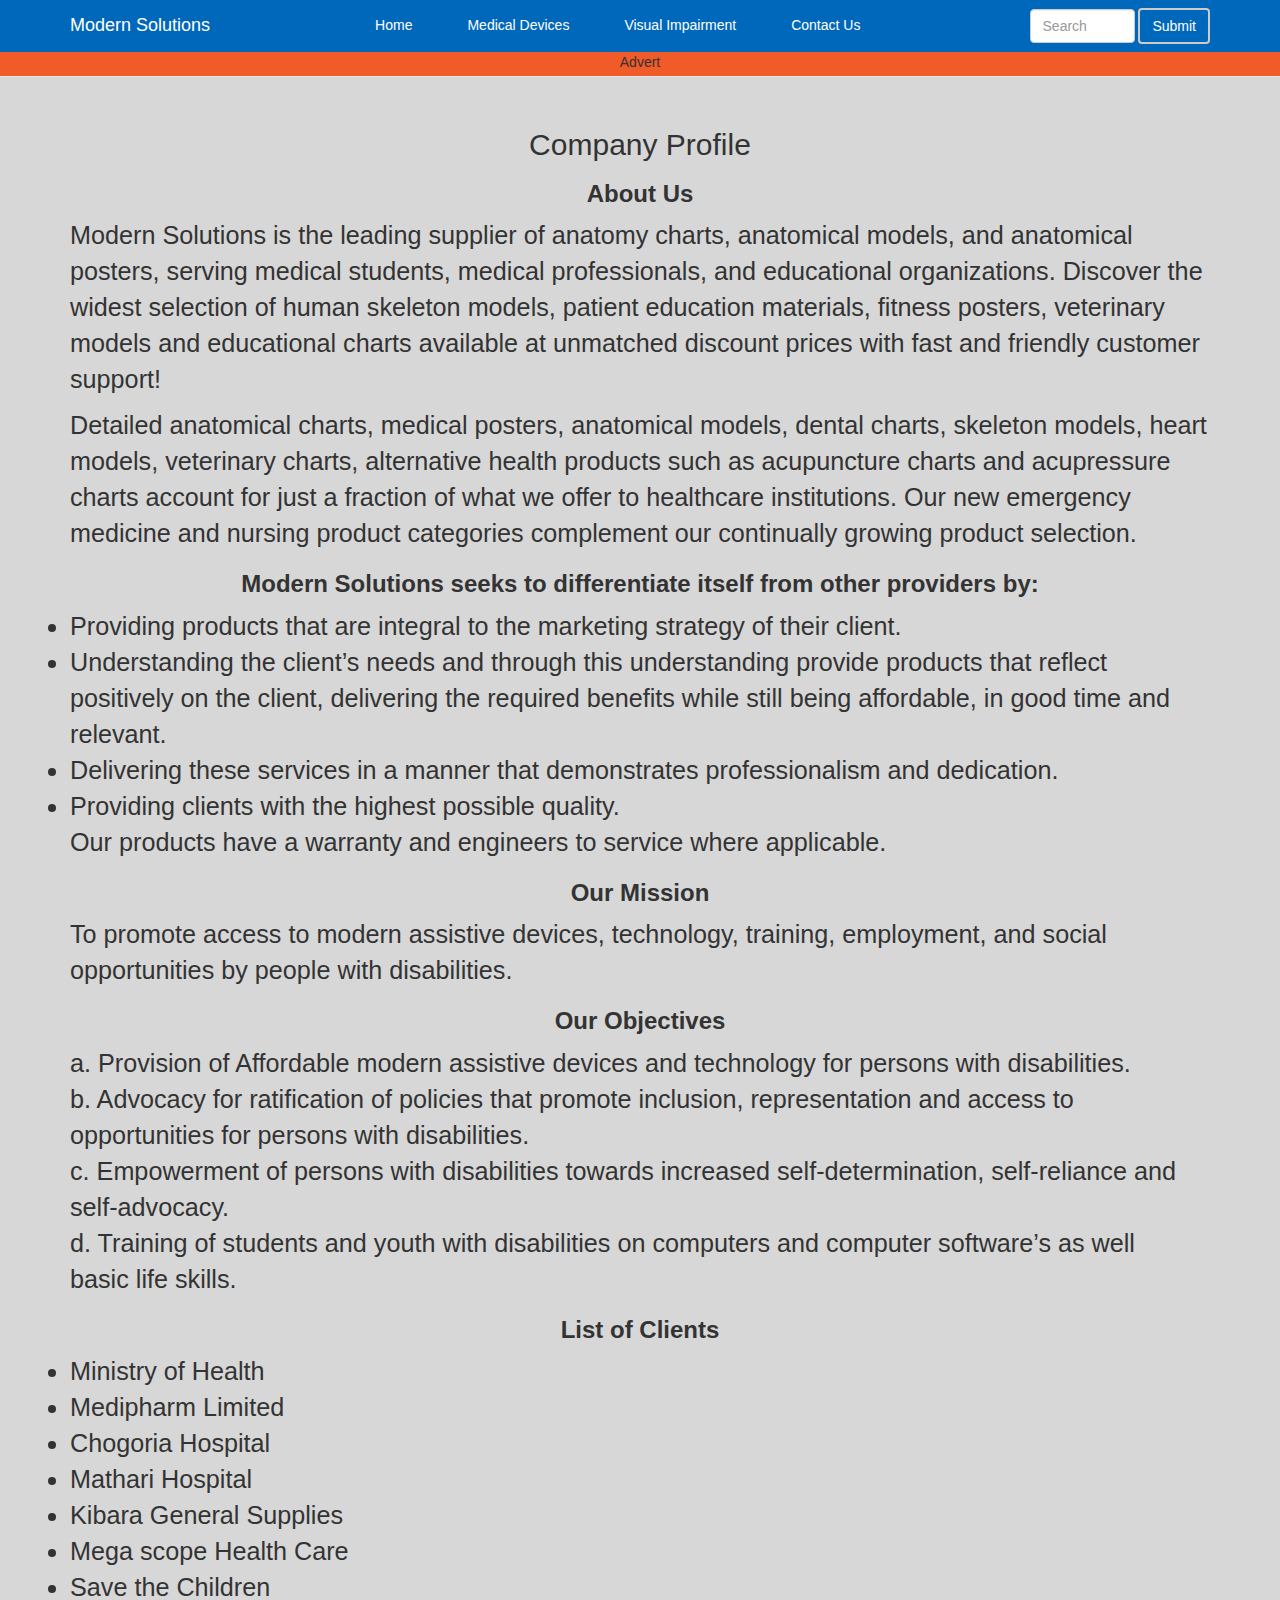
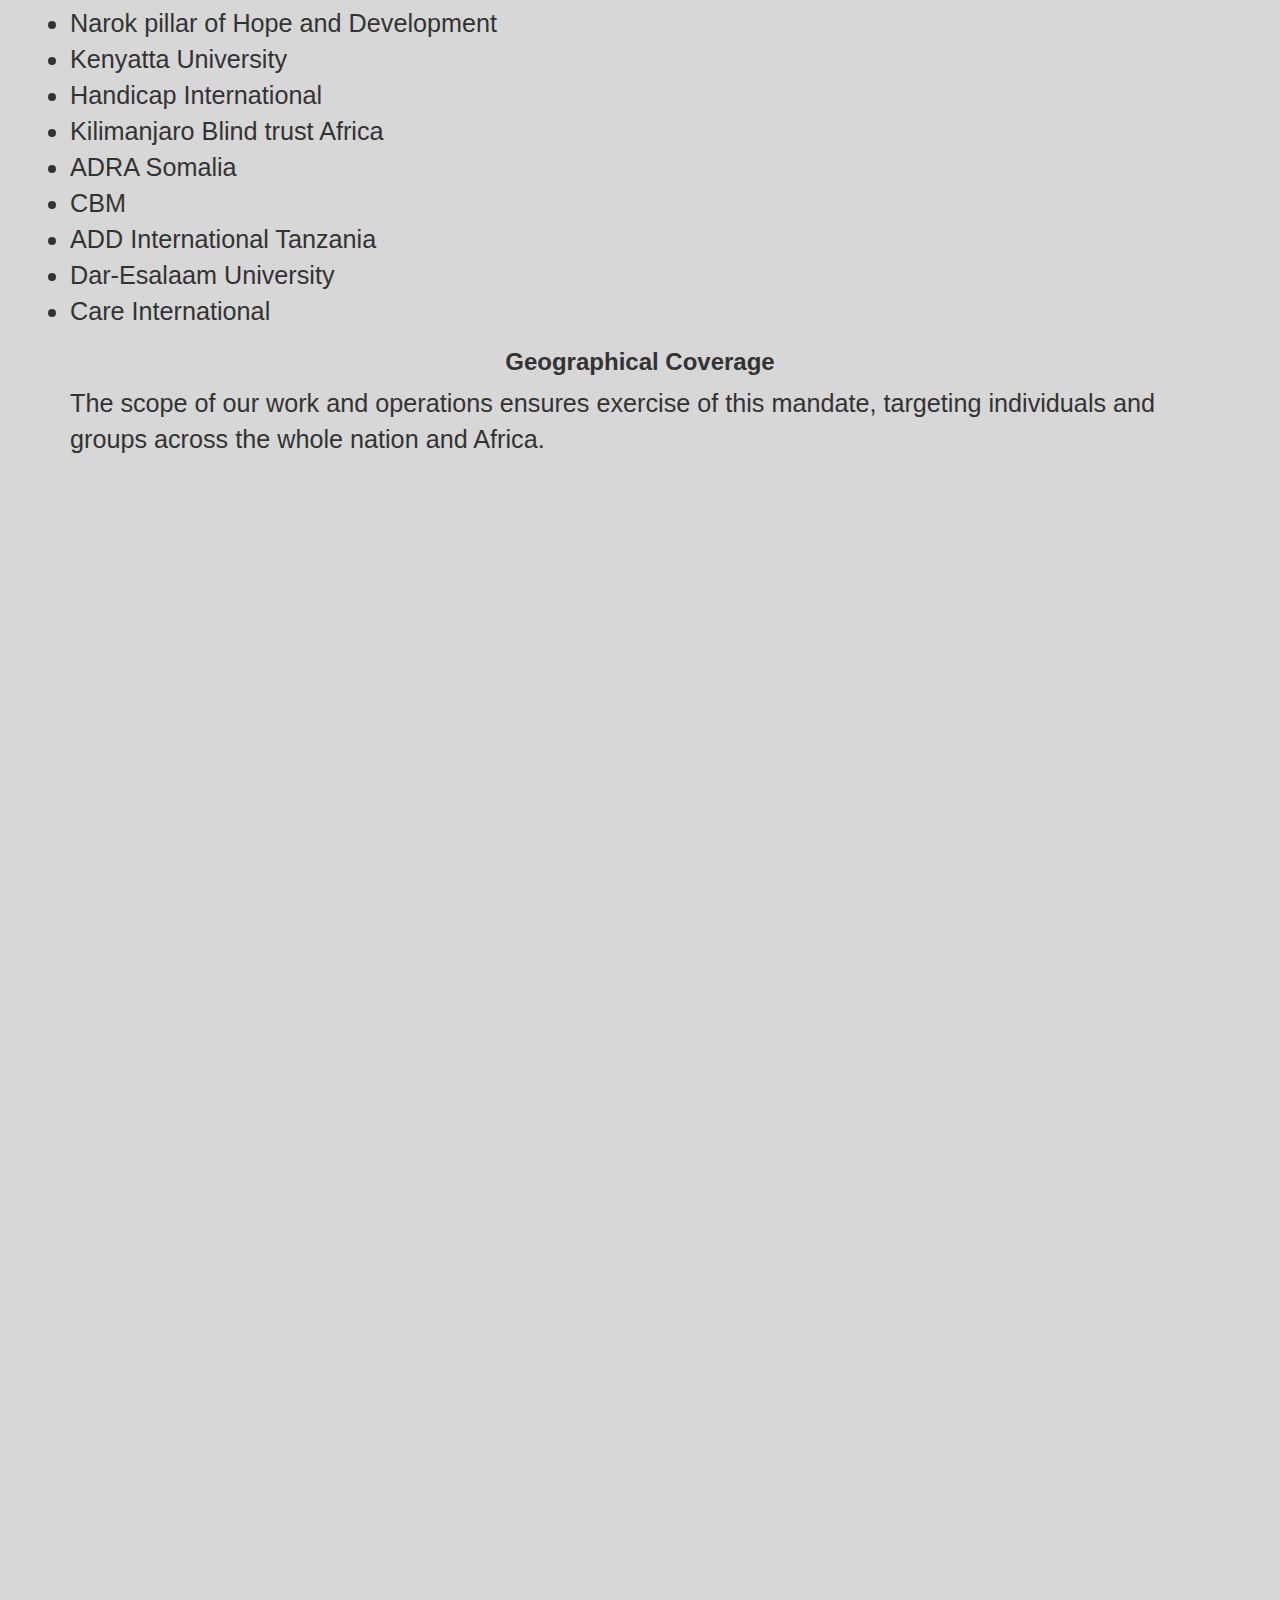
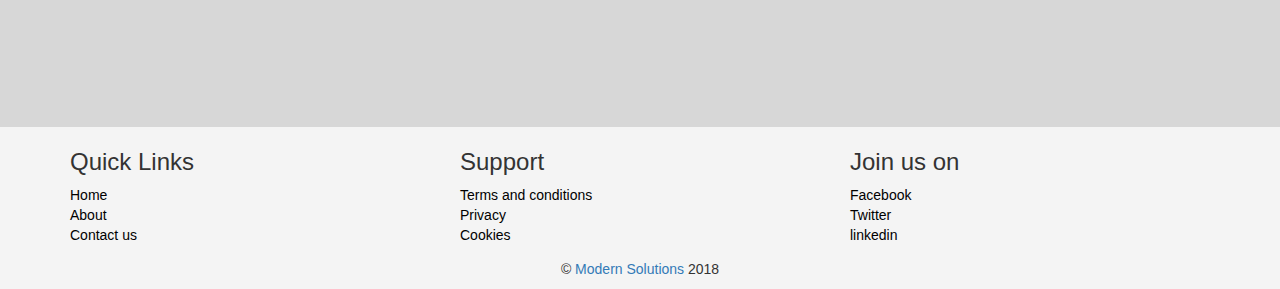
<file: companyProfile.html>
<!DOCTYPE html>
<html>
<head>
    <meta charset="UTF-8">
    <meta name="viewport" content="width=device-width, initial-scale=1.0">
    <meta http-equiv="X-UA-Compatible" content="ie=edge">

	<link rel="apple-touch-icon" sizes="57x57" href="img/icon/apple-icon-57x57.png">
	<link rel="apple-touch-icon" sizes="60x60" href="img/icon/apple-icon-60x60.png">
	<link rel="apple-touch-icon" sizes="72x72" href="img/icon/apple-icon-72x72.png">
	<link rel="apple-touch-icon" sizes="76x76" href="img/icon/apple-icon-76x76.png">
	<link rel="apple-touch-icon" sizes="114x114" href="img/icon/apple-icon-114x114.png">
	<link rel="apple-touch-icon" sizes="120x120" href="img/icon/apple-icon-120x120.png">
	<link rel="apple-touch-icon" sizes="144x144" href="img/icon/apple-icon-144x144.png">
	<link rel="apple-touch-icon" sizes="152x152" href="img/icon/apple-icon-152x152.png">
	<link rel="apple-touch-icon" sizes="180x180" href="img/icon/apple-icon-180x180.png">
	<link rel="icon" type="image/png" sizes="192x192"  href="/android-icon-192x192.png">
	<link rel="icon" type="image/png" sizes="32x32" href="img/icon/favicon-32x32.png">
	<link rel="icon" type="image/png" sizes="96x96" href="img/icon/favicon-96x96.png">
	<link rel="icon" type="image/png" sizes="16x16" href="img/icon/favicon-16x16.png">
	<link rel="manifest" href="/manifest.json">
	<meta name="msapplication-TileColor" content="#ffffff">
	<meta name="msapplication-TileImage" content="img/icon/ms-icon-144x144.png">
	<meta name="theme-color" content="#ffffff">

    <title>Modern Solutions - Company Profile</title>

    <!-- css files -->
    <link rel="stylesheet" href="assets/css/bootstrap.min.css"> 

    <!-- custom css -->
    <link rel="stylesheet" href="assets/css/main.css">
</head>
<body>
	

  <!-- Navigation Bar -->
   
   <nav class="navbar navbar-default navbar-fixed-top" role="navigation" style="background-color:#0068ba; margin-bottom: 0px; padding-bottom: 0;" >
    <div class="container">
     <!-- Brand and toggle get grouped for better mobile display -->
     <div class="navbar-header">
       <button type="button" class="navbar-toggle" data-toggle="collapse" data-target=".navbar-ex1-collapse">
         <span class="sr-only">Toggle navigation</span>
         <span class="icon-bar"></span>
         <span class="icon-bar"></span>
         <span class="icon-bar"></span>
       </button>
       <a class="navbar-brand" id="nav" href="index.html" style="color:#ffffff;">Modern Solutions
       </a>
     </div>
   
     <!-- Collect the nav links, forms, and other content for toggling -->
     <div class="collapse navbar-collapse navbar-ex1-collapse">
       <ul class="nav navbar-nav" id="bar">
         <li><a href="index.html" id="b">Home</a></li>
         <li><a href="javascript:" id="nav">Medical Devices</a></li>
         <li><a href="javascript:" id="nav">Visual Impairment</a></li>
         <li><a href="contact.html" id="nav">Contact Us</a></li>
       </ul>
       <ul class="nav navbar-nav navbar-right" id="right">

       <form class="navbar-form navbar-left" role="search">
         <div class="form-group">
           <input type="text" class="form-control" placeholder="Search" style="width: 105px;">
         </div>
         <button type="submit" class="btn btn-default" style="background-color:#0068ba; color: #fff; border-width: 2px;">Submit</button>
       </form>
         <!-- <li><a href="#"><span class="glyphicon glyphicon-shopping-cart"></span></a></li> -->
       </ul>
     </div><!-- /.navbar-collapse -->
    </div>
    <div id="advert" class="text-center" style="margin-bottom: 0px; padding-bottom: 0;">
        <p>Advert</p>
    </div>
   </nav>

<!-- Main Section -->
<div class="container" top="50px" id="company-Details">
		<h2 class="text-center">Company Profile</h2>
		<div class="container-fliud">

		  <h3 class="text-center">About Us</h3>
        <p>Modern Solutions is the leading supplier of anatomy charts, anatomical models, and anatomical posters, serving medical students, medical professionals, and educational organizations. Discover the widest selection of human skeleton models, patient education materials, fitness posters, veterinary models and educational charts available at unmatched discount prices with fast and friendly customer support!</p>

        <p>Detailed anatomical charts, medical posters, anatomical models, dental charts, skeleton models, heart models, veterinary charts, alternative health products such as acupuncture charts and acupressure charts account for just a fraction of what we offer to healthcare institutions. Our new emergency medicine and nursing product categories complement our continually growing product selection.</p>

        <h3 class="text-center">Modern Solutions seeks to differentiate itself from other providers by:</h3>

        <li>Providing products that are integral to the marketing strategy of their client.</li>

        <li>Understanding the client’s needs and through this understanding provide products that reflect positively on the client, delivering the required benefits while still being affordable, in good time and relevant.</li>

        <li>Delivering these services in a manner that demonstrates professionalism and dedication.</li>

        <li>Providing clients with the highest possible quality. <br>Our products have a warranty and engineers to service where applicable.</li>


        <h3 class="text-center">Our Mission</h3>

        <p>To promote access to modern assistive devices, technology, training, employment, and social opportunities by people with disabilities.</p>

        <h3 class="text-center">Our Objectives</h3>

        <ul>
          <li>a. Provision of Affordable modern assistive devices and technology for persons with disabilities.</li>

          <li>b. Advocacy for ratification of policies that promote inclusion, representation and access to opportunities for persons with disabilities.</li>

          <li>c. Empowerment of persons with disabilities towards increased self-determination, self-reliance and self-advocacy.</li>

          <li>d. Training of students and youth with disabilities on computers and computer software’s as well basic life skills.</li>
        </ul>

        <h3 class="text-center">List of Clients</h3>

        <li>Ministry of Health</li>
        <li>Medipharm Limited</li>
        <li>Chogoria Hospital</li>
        <li>Mathari Hospital</li>
        <li>Kibara General Supplies</li>
        <li>Mega scope Health Care</li>
        <li>Save the Children</li>
        <li>Narok pillar of Hope and Development</li>
        <li>Kenyatta University</li>
        <li>Handicap International</li> 
        <li>Kilimanjaro Blind trust Africa</li>
        <li>ADRA Somalia</li>
        <li>CBM</li>
        <li>ADD International Tanzania</li>
        <li>Dar-Esalaam University</li>
        <li>Care International</li>

        <h3 class="text-center">Geographical Coverage</h3>
        <p>The scope of our work and operations ensures exercise of this mandate, targeting individuals and groups across the whole nation and Africa.</p>
      
	</div>
</div>



<!-- Footer -->
<style>
body{
	background-color: #d7d7d7;
}
ul{
  list-style: none;
}
  .preview img{
  	height: auto;
  	width: 100%;
  }
  #company-Details{
  	padding-top: 4.29em !important;
  	height: auto;
  	margin-bottom: 50em;
    font-size: 180%;
  }
  #company-Details h3{
    font-weight: bolder;
  }
  .col-Footer li{
    list-style: none !important;
    text-align: left;
  }
  .col-Footer h3{
    text-align: left;
  }
  .footer{
    margin-top: 30em;
  }
</style>
<!-- Footer -->
<style>
  .col-Footer li{
    list-style: none !important;
    text-align: left;
  }
  .col-Footer h3{
    text-align: left;
  }
</style>
<footer class="footer" id="id-footer">
  <div class="container footer-div">
    <div class="row footer-row">
      <div class="col-md-4 col-Footer">  
        <h3>Quick Links</h3>
        <li><a href="index.html">Home</a></li>
        <li><a href="companyProfile.html">About</a></li>
        <li><a href="contact.html">Contact us</a></li>
      </div>
      <div class="col-md-4 col-Footer">
        <h3>Support</h3>
        <li><a href="javascript:">Terms and conditions</a></li>
        <li><a href="javascript:">Privacy</a></li>
        <li><a href="javascript:">Cookies</a></li>
      </div>
      <div class="col-md-4 col-Footer">
        <h3>Join us on</h3>

          <li><a target="_blank" href="http://facebook.com">Facebook</a></li>
          <li><a  target="_blank" href="http://twitter.com">Twitter</a></li>
          <li><a target="_blank" href="http://linkedin.com">linkedin</a></li>
    </div>
  </div>
    <div class="footer-paragraph">
      <p class="text-center">&copy; <a href="https://modernsolutions.cyberaskari.co.ke">Modern Solutions</a> 2018</p>
    </div>
</footer>


    <!-- js scripts -->
    <script src="assets/js/jquery.min.js"></script>
    <script src="assets/js/bootstrap.min.js"></script>
</body>
</html>
</file>
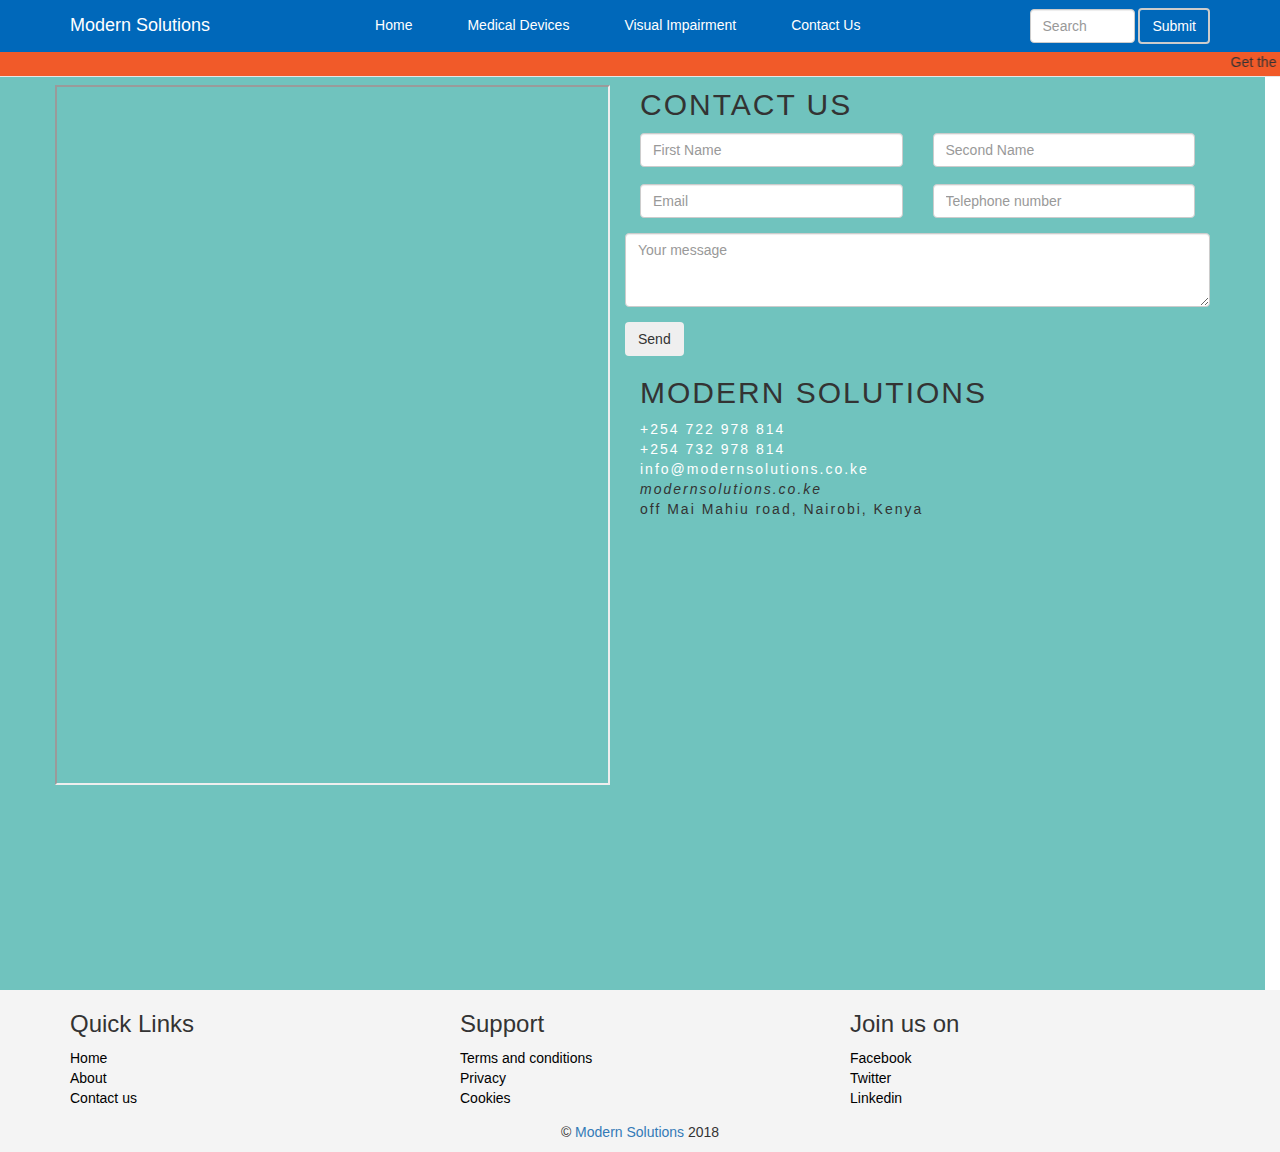
<file: contact.html>
<!Doctype html>
<html>
<head>
  <title>Contact Us</title>
  <script src="//maxcdn.bootstrapcdn.com/bootstrap/4.1.1/js/bootstrap.min.js"></script>
  <script src="//cdnjs.cloudflare.com/ajax/libs/jquery/3.2.1/jquery.min.js"></script>
  <!------ Include the above in your HEAD tag ---------->

  <link rel="stylesheet" href="https://use.fontawesome.com/releases/v5.0.10/css/all.css" integrity="sha384-+d0P83n9kaQMCwj8F4RJB66tzIwOKmrdb46+porD/OvrJ+37WqIM7UoBtwHO6Nlg" crossorigin="anonymous">
  <link rel="stylesheet" href="assets/css/bootstrap.min.css"> 
  
  <!-- custom css -->
  <link rel="stylesheet" href="assets/css/main.css">

  <style type="text/css">
  #contatti{
    background-color: #70c3be;
    letter-spacing: 2px;
    width: 100%;
    }
  #contatti a{
    color: #fff;
    text-decoration: none;
  }
  .mt-5{
    margin-top: 5px;
  }   
  .mt-2{
    margin-top: 2px;
  }
  .mt-3{
    margin-top: 3px;
  }

  @media (max-width: 575.98px) {

    #contatti{padding-bottom: 800px;}
    #contatti .maps iframe{
      width: 100%;
      height: 450px;
    }
   }


  @media (min-width: 576px) {

     #contatti{padding-bottom: 800px;}

     #contatti .maps iframe{
       width: 100%;
       height: 450px;
     }
   }

  @media (min-width: 768px) {

    #contatti{padding-bottom: 350px;}

    #contatti .maps iframe{
      width: 100%;
      height: 850px;
    }
  }

  @media (min-width: 992px) {
    #contatti{padding-bottom: 200px;}

     #contatti .maps iframe{
       width: 100%;
       height: 700px;
     }
  }
  </style>
</head>
<body>
  <!-- Navigation Bar -->
   
   <nav class="navbar navbar-default navbar-fixed-top" role="navigation" style="background-color:#0068ba; margin-bottom: 0px; padding-bottom: 0;" >
    <div class="container">
     <!-- Brand and toggle get grouped for better mobile display -->
     <div class="navbar-header">
       <button type="button" class="navbar-toggle" data-toggle="collapse" data-target=".navbar-ex1-collapse">
         <span class="sr-only">Toggle navigation</span>
         <span class="icon-bar"></span>
         <span class="icon-bar"></span>
         <span class="icon-bar"></span>
       </button>
       <a class="navbar-brand" id="nav" href="index.html" style="color:#ffffff;">Modern Solutions
       </a>
     </div>
   
     <!-- Collect the nav links, forms, and other content for toggling -->
     <div class="collapse navbar-collapse navbar-ex1-collapse">
       <ul class="nav navbar-nav" id="bar">
         <li><a href="index.html" id="b">Home</a></li>
         <li><a href="javascript:" id="nav">Medical Devices</a></li>
         <li><a href="javascript:" id="nav">Visual Impairment</a></li>
         <li><a href="contact.html" id="nav">Contact Us</a></li>
       </ul>
       <ul class="nav navbar-nav navbar-right" id="right">

       <form class="navbar-form navbar-left" role="search">
         <div class="form-group">
           <input type="text" class="form-control" placeholder="Search" style="width: 105px;">
         </div>
         <button type="submit" class="btn btn-default" style="background-color:#0068ba; color: #fff; border-width: 2px;">Submit</button>
       </form>
         <!-- <li><a href="#"><span class="glyphicon glyphicon-shopping-cart"></span></a></li> -->
       </ul>
     </div><!-- /.navbar-collapse -->
    </div>
    <div id="advert" class="text-center" style="margin-bottom: 0px; padding-bottom: 0;">
        <marquee>Get the next generation brailler at a reduced price</marquee>
    </div>
   </nav>
<div class="row" id="contatti" style="margin-top: 70px; padding-top: 0px;">
<div class="container mt-5" style="padding-top: 10px;" >

    <div class="row" style="height:550px;">
      <div class="col-md-6 maps" >
        <iframe src="https://www.google.com/maps/d/embed?mid=1AhIpPi2G5LGffW57o0yO8z165xem9HoT" width="640" height="480"></iframe>
         <!-- <iframe src="https://www.google.com/maps/embed?pb=!1m14!1m8!1m3!1d11880.492291371422!2d12.4922309!3d41.8902102!3m2!1i1024!2i768!4f13.1!3m3!1m2!1s0x0%3A0x28f1c82e908503c4!2sColosseo!5e0!3m2!1sit!2sit!4v1524815927977" frameborder="0" style="border:0" allowfullscreen></iframe> -->
      </div>
      <div class="col-md-6">
        <h2 class="text-uppercase mt-3 font-weight-bold text-white">CONTACT US</h2>
        <form action="">
          <div class="row">
            <div class="col-lg-6">
              <div class="form-group">
                <input type="text" class="form-control mt-2" placeholder="First Name" required>
              </div>
            </div>
            <div class="col-lg-6">
              <div class="form-group">
                <input type="text" class="form-control mt-2" placeholder="Second Name" required>
              </div>
            </div>
            <div class="col-lg-6">
              <div class="form-group">
                <input type="email" class="form-control mt-2" placeholder="Email" required>
              </div>
            </div>
            <div class="col-lg-6">
              <div class="form-group">
                <input type="phone" class="form-control mt-2" placeholder="Telephone number" required>
              </div>
            </div>
            <div class="col-12">
              <div class="form-group">
                <textarea class="form-control" id="exampleFormControlTextarea1" placeholder="Your message" rows="3" required></textarea>
              </div>
            </div>
            <div class="col-12">
            <div class="form-group">
            <!--   <div class="form-check">
                <input class="form-check-input" type="checkbox" value="" id="invalidCheck2" required>
                <label class="form-check-label" for="invalidCheck2">
                  Accept terms and conditions
                </label>
              </div> -->
            </div>
            </div>
            <div class="col-12">
              <button class="btn btn-light" type="submit">Send</button>
            </div>
          </div>
        </form>
        <div class="text-white">
        <h2 class="text-uppercase mt-4 font-weight-bold">Modern Solutions</h2>

        <i class="fas fa-phone mt-3"></i> <a href="tel:+">+254 722 978 814</a><br>
        <i class="fas fa-phone mt-3"></i> <a href="tel:+">+254 732 978 814</a><br>
        <i class="fa fa-envelope mt-3"></i> <a href="">info@modernsolutions.co.ke</a><br>
        <i class="fas fa-globe mt-3">modernsolutions.co.ke</i><br>
        <i class="fas fa-map-marker mt-3"></i>off Mai Mahiu road, Nairobi, Kenya<br>
        <div class="my-4">
        <a target="_blank" href="http://facebook.com"><i class="fab fa-facebook fa-3x pr-4"></i></a>
        <a target="_blank" href="http://linkedin.com"><i class="fab fa-linkedin fa-3x"></i></a>
        </div>
        </div>
      </div>

    </div>
</div>
</div>
<!-- Footer -->
<style>
  .col-Footer li{
    list-style: none !important;
    text-align: left;
  }
  .col-Footer h3{
    text-align: left;
  }
</style>
<footer class="footer" id="id-footer">
  <div class="container footer-div">
    <div class="row footer-row">
      <div class="col-md-4 col-Footer">  
        <h3>Quick Links</h3>
        <li><a href="index.html">Home</a></li>
        <li><a href="companyProfile.html">About</a></li>
        <li><a href="contact.html">Contact us</a></li>
      </div>
      <div class="col-md-4 col-Footer">
        <h3>Support</h3>
        <li><a href="javascript:">Terms and conditions</a></li>
        <li><a href="javascript:">Privacy</a></li>
        <li><a href="javascript:">Cookies</a></li>
      </div>
      <div class="col-md-4 col-Footer">
        <h3>Join us on</h3>

          <li><a target="_blank" href="http://facebook.com">Facebook</a></li>
          <li><a  target="_blank" href="http://twitter.com">Twitter</a></li>
          <li><a target="_blank" href="http://linkedin.com">Linkedin</a></li>
    </div>
  </div>
    <div class="footer-paragraph">
      <p class="text-center">&copy; <a href="https://modernsolutions.cyberaskari.co.ke">Modern Solutions</a> 2018</p>
    </div>
</footer>

</body>
</html>
</file>
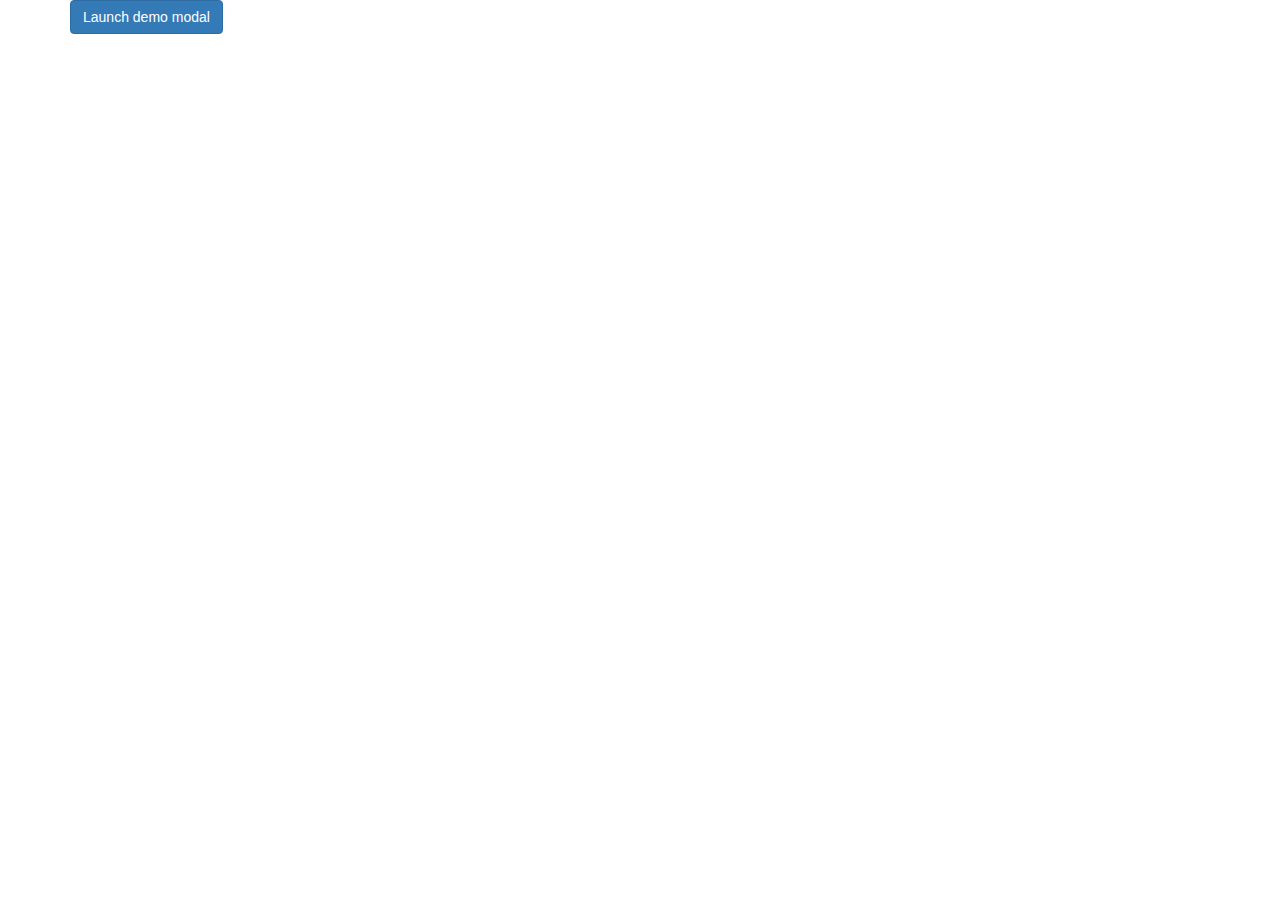
<file: shopping-modal.html>
<!DOCTYPE html>
<html>
<head>
  <meta charset="utf-8">
  <meta http-equiv="X-UA-Compatible" content="IE=edge">
  <title></title>
  <link rel="stylesheet" href="">
</head>
<body class="container">
  <link rel="stylesheet" href="assets/css/bootstrap.min.css">
<script src="assets/js/jquery.min.js"></script>
<script src="assets/js/bootstrap.min.js"></script>
<!-- Button trigger modal -->
<button type="button" class="btn btn-primary" data-toggle="modal" data-target="#exampleModal">
  Launch demo modal
</button>

<!-- Modal -->
<div class="modal fade" id="exampleModal" tabindex="-1" role="dialog" aria-labelledby="exampleModalLabel" aria-hidden="true">
  <div class="modal-dialog" role="document">
    <div class="modal-content">
      <div class="modal-header">
        <h5 class="modal-title" id="exampleModalLabel">Modal title</h5>
        <button type="button" class="close" data-dismiss="modal" aria-label="Close">
          <span aria-hidden="true">&times;</span>
        </button>
      </div>
      <div class="modal-body">
        ...
      </div>
      <div class="modal-footer">
        <button type="button" class="btn btn-secondary" data-dismiss="modal">Close</button>
        <button type="button" class="btn btn-primary">Save changes</button>
      </div>
    </div>
  </div>
</div>
</body>
</html>
</file>
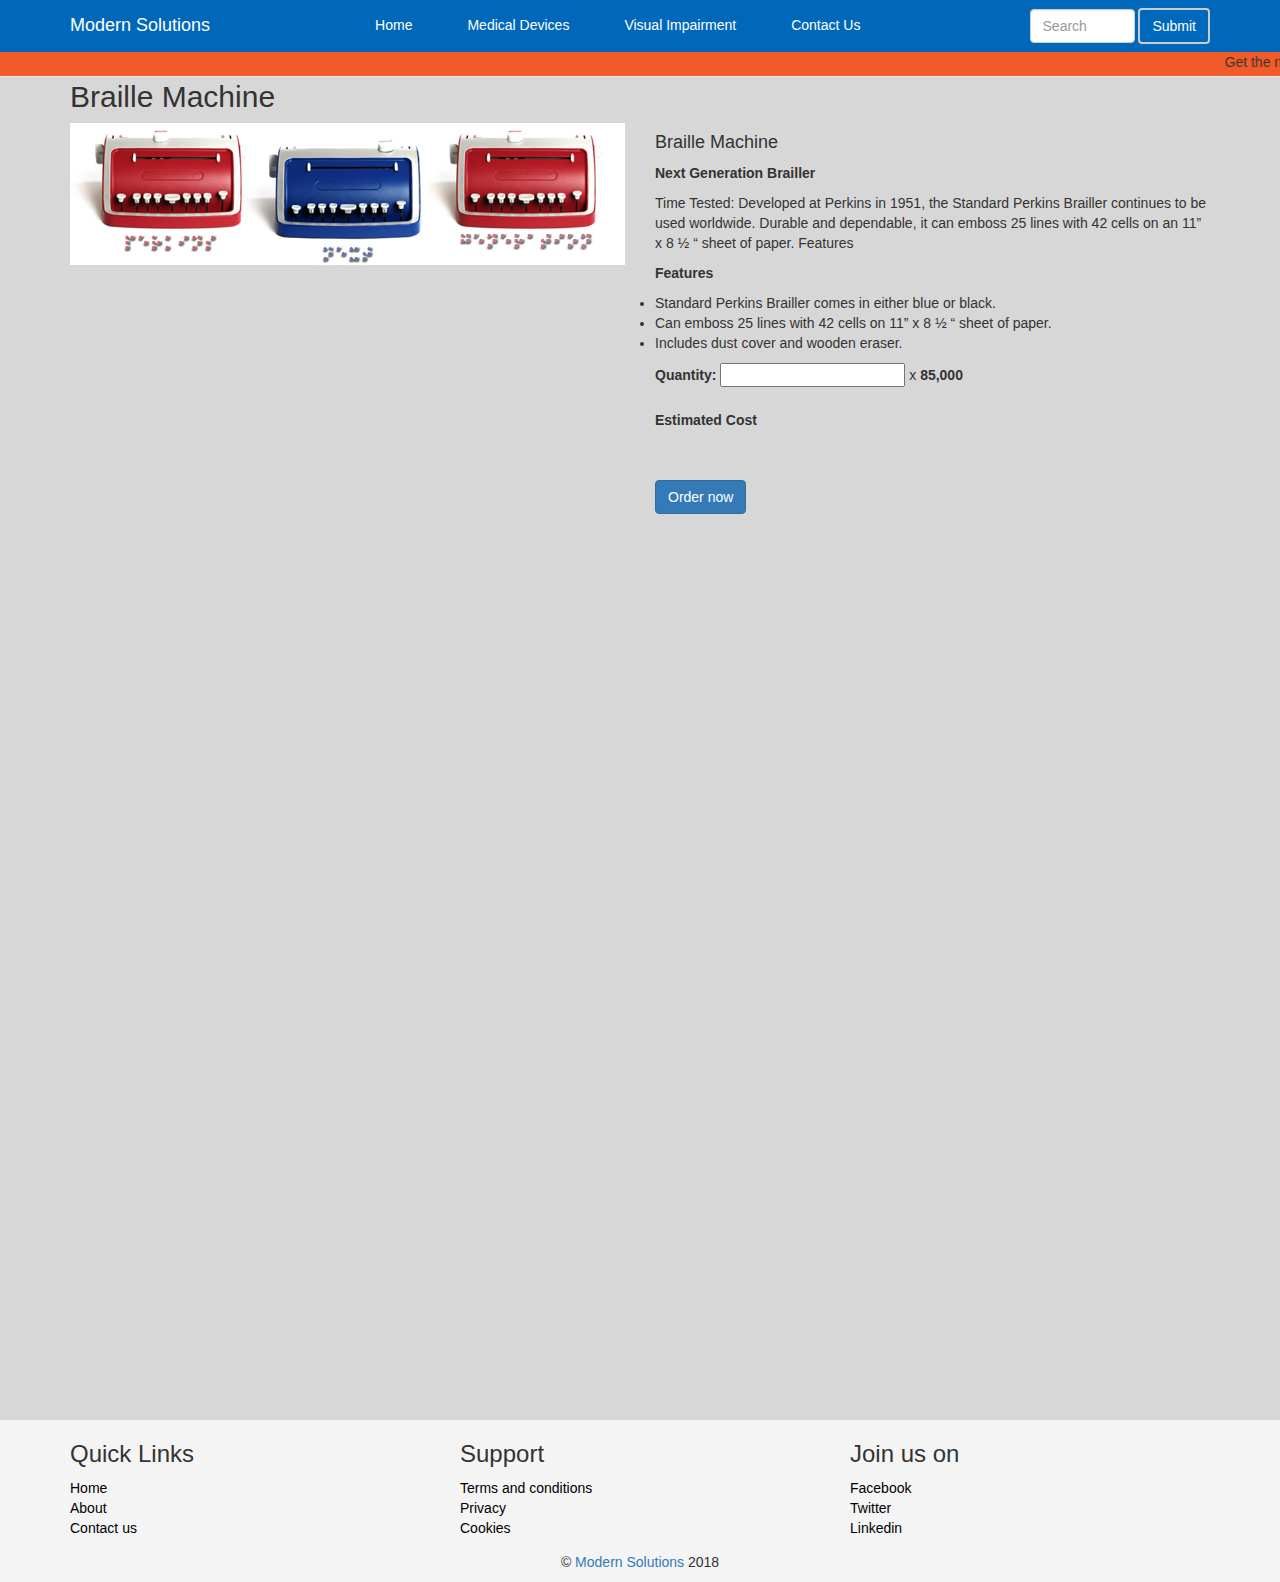
<file: singleproduct.html>
<!DOCTYPE html>
<html>
<head>
    <meta charset="UTF-8">
    <meta name="viewport" content="width=device-width, initial-scale=1.0">
    <meta http-equiv="X-UA-Compatible" content="ie=edge">

	<link rel="apple-touch-icon" sizes="57x57" href="img/icon/apple-icon-57x57.png">
	<link rel="apple-touch-icon" sizes="60x60" href="img/icon/apple-icon-60x60.png">
	<link rel="apple-touch-icon" sizes="72x72" href="img/icon/apple-icon-72x72.png">
	<link rel="apple-touch-icon" sizes="76x76" href="img/icon/apple-icon-76x76.png">
	<link rel="apple-touch-icon" sizes="114x114" href="img/icon/apple-icon-114x114.png">
	<link rel="apple-touch-icon" sizes="120x120" href="img/icon/apple-icon-120x120.png">
	<link rel="apple-touch-icon" sizes="144x144" href="img/icon/apple-icon-144x144.png">
	<link rel="apple-touch-icon" sizes="152x152" href="img/icon/apple-icon-152x152.png">
	<link rel="apple-touch-icon" sizes="180x180" href="img/icon/apple-icon-180x180.png">
	<link rel="icon" type="image/png" sizes="192x192"  href="/android-icon-192x192.png">
	<link rel="icon" type="image/png" sizes="32x32" href="img/icon/favicon-32x32.png">
	<link rel="icon" type="image/png" sizes="96x96" href="img/icon/favicon-96x96.png">
	<link rel="icon" type="image/png" sizes="16x16" href="img/icon/favicon-16x16.png">
	<link rel="manifest" href="/manifest.json">
	<meta name="msapplication-TileColor" content="#ffffff">
	<meta name="msapplication-TileImage" content="img/icon/ms-icon-144x144.png">
	<meta name="theme-color" content="#ffffff">

    <title>Modern Solutions - Product Details.</title>

    <!-- css files -->
    <link rel="stylesheet" href="assets/css/bootstrap.min.css"> 

    <!-- custom css -->
    <link rel="stylesheet" href="assets/css/main.css">
</head>
<body>
	

  <!-- Navigation Bar -->
   
   <nav class="navbar navbar-default navbar-fixed-top" role="navigation" style="background-color:#0068ba; margin-bottom: 0px; padding-bottom: 0;" >
    <div class="container">
     <!-- Brand and toggle get grouped for better mobile display -->
     <div class="navbar-header">
       <button type="button" class="navbar-toggle" data-toggle="collapse" data-target=".navbar-ex1-collapse">
         <span class="sr-only">Toggle navigation</span>
         <span class="icon-bar"></span>
         <span class="icon-bar"></span>
         <span class="icon-bar"></span>
       </button>
       <a class="navbar-brand" id="nav" href="index.html" style="color:#ffffff;">Modern Solutions
       </a>
     </div>
   
     <!-- Collect the nav links, forms, and other content for toggling -->
     <div class="collapse navbar-collapse navbar-ex1-collapse">
       <ul class="nav navbar-nav" id="bar">
         <li><a href="index.html" id="b">Home</a></li>
         <li><a href="javascript:" id="nav">Medical Devices</a></li>
         <li><a href="javascript:" id="nav">Visual Impairment</a></li>
         <li><a href="contact.html" id="nav">Contact Us</a></li>
       </ul>
       <ul class="nav navbar-nav navbar-right" id="right">

       <form class="navbar-form navbar-left" role="search">
         <div class="form-group">
           <input type="text" class="form-control" placeholder="Search" style="width: 105px;">
         </div>
         <button type="submit" class="btn btn-default" style="background-color:#0068ba; color: #fff; border-width: 2px;">Submit</button>
       </form>
         <!-- <li><a href="#"><span class="glyphicon glyphicon-shopping-cart"></span></a></li> -->
       </ul>
     </div><!-- /.navbar-collapse -->
    </div>
    <div id="advert" class="text-center" style="margin-bottom: 0px; padding-bottom: 0;">
        <marquee>Get the next generation brailler at a reduced price</marquee>
    </div>
   </nav>
   
<!-- Main Section -->
<div class="container" top="50px" id="singleProduct">
	<div>
		<h2>Braille Machine</h2>
		<div class="container-fliud">
			<div class="wrapper row">
				<div class="preview col-md-6">
					<img src="img/top items/next_generation_perkins_brailler_top_bar.jpg" class="img-responsive" />
				</div>
				<div class="col-md-6">
					<h4>Braille Machine</h4>
					<p><b>Next Generation Brailler</b></p>
					<p>Time Tested: Developed at Perkins in 1951, the Standard Perkins Brailler continues to be used worldwide. Durable and dependable, it can emboss 25 lines with 42 cells on an 11” x 8 ½ “ sheet of paper. Features</p>
					<p><b>Features</b></p>
					<p>
					<ul>
						<li>Standard Perkins Brailler comes in either blue or black.</li>
						<li>Can emboss 25 lines with 42 cells on 11” x 8 ½ “ sheet of paper.</li>
						<li>Includes dust cover and wooden eraser.</li>
					</ul></p>
					<label for="Quantity">Quantity:</label>
					<input type="num" id="Quantity" value=""> x <b>85,000</b>

					<br> <br>
					<p><b>Estimated Cost <i id="cost"></i></b>
					</p>
					<br> <br>
					<button class="btn btn-primary">Order now</button>
				</div>
			</div>
		</div>
	</div>

</div>




<!-- Footer -->
<style>
body{
	background-color: #d7d7d7;
}
  .preview img{
  	height: auto;
  	width: 100%;
  }
  #singleProduct{
  	padding-top: 4.29em !important;
  	height: 80vh;
  	margin-bottom: 50em;
  }
  .col-Footer li{
    list-style: none !important;
    text-align: left;
  }
  .col-Footer h3{
    text-align: left;
  }
</style>
<!-- Footer -->
<style>
  .col-Footer li{
    list-style: none !important;
    text-align: left;
  }
  .col-Footer h3{
    text-align: left;
  }
</style>
<footer class="footer" id="id-footer">
  <div class="container footer-div">
    <div class="row footer-row">
      <div class="col-md-4 col-Footer">  
        <h3>Quick Links</h3>
        <li><a href="index.html">Home</a></li>
        <li><a href="companyProfile.html">About</a></li>
        <li><a href="contact.html">Contact us</a></li>
      </div>
      <div class="col-md-4 col-Footer">
        <h3>Support</h3>
        <li><a href="javascript:">Terms and conditions</a></li>
        <li><a href="javascript:">Privacy</a></li>
        <li><a href="javascript:">Cookies</a></li>
      </div>
      <div class="col-md-4 col-Footer">
        <h3>Join us on</h3>

          <li><a target="_blank" href="http://facebook.com">Facebook</a></li>
          <li><a  target="_blank" href="http://twitter.com">Twitter</a></li>
          <li><a target="_blank" href="http://linkedin.com">Linkedin</a></li>
    </div>
  </div>
    <div class="footer-paragraph">
      <p class="text-center">&copy; <a href="https://modernsolutions.cyberaskari.co.ke">Modern Solutions</a> 2018</p>
    </div>
</footer>


    <!-- js scripts -->
    <script src="assets/js/jquery.min.js"></script>
    <script src="assets/js/bootstrap.min.js"></script>
</body>
</html>
</file>
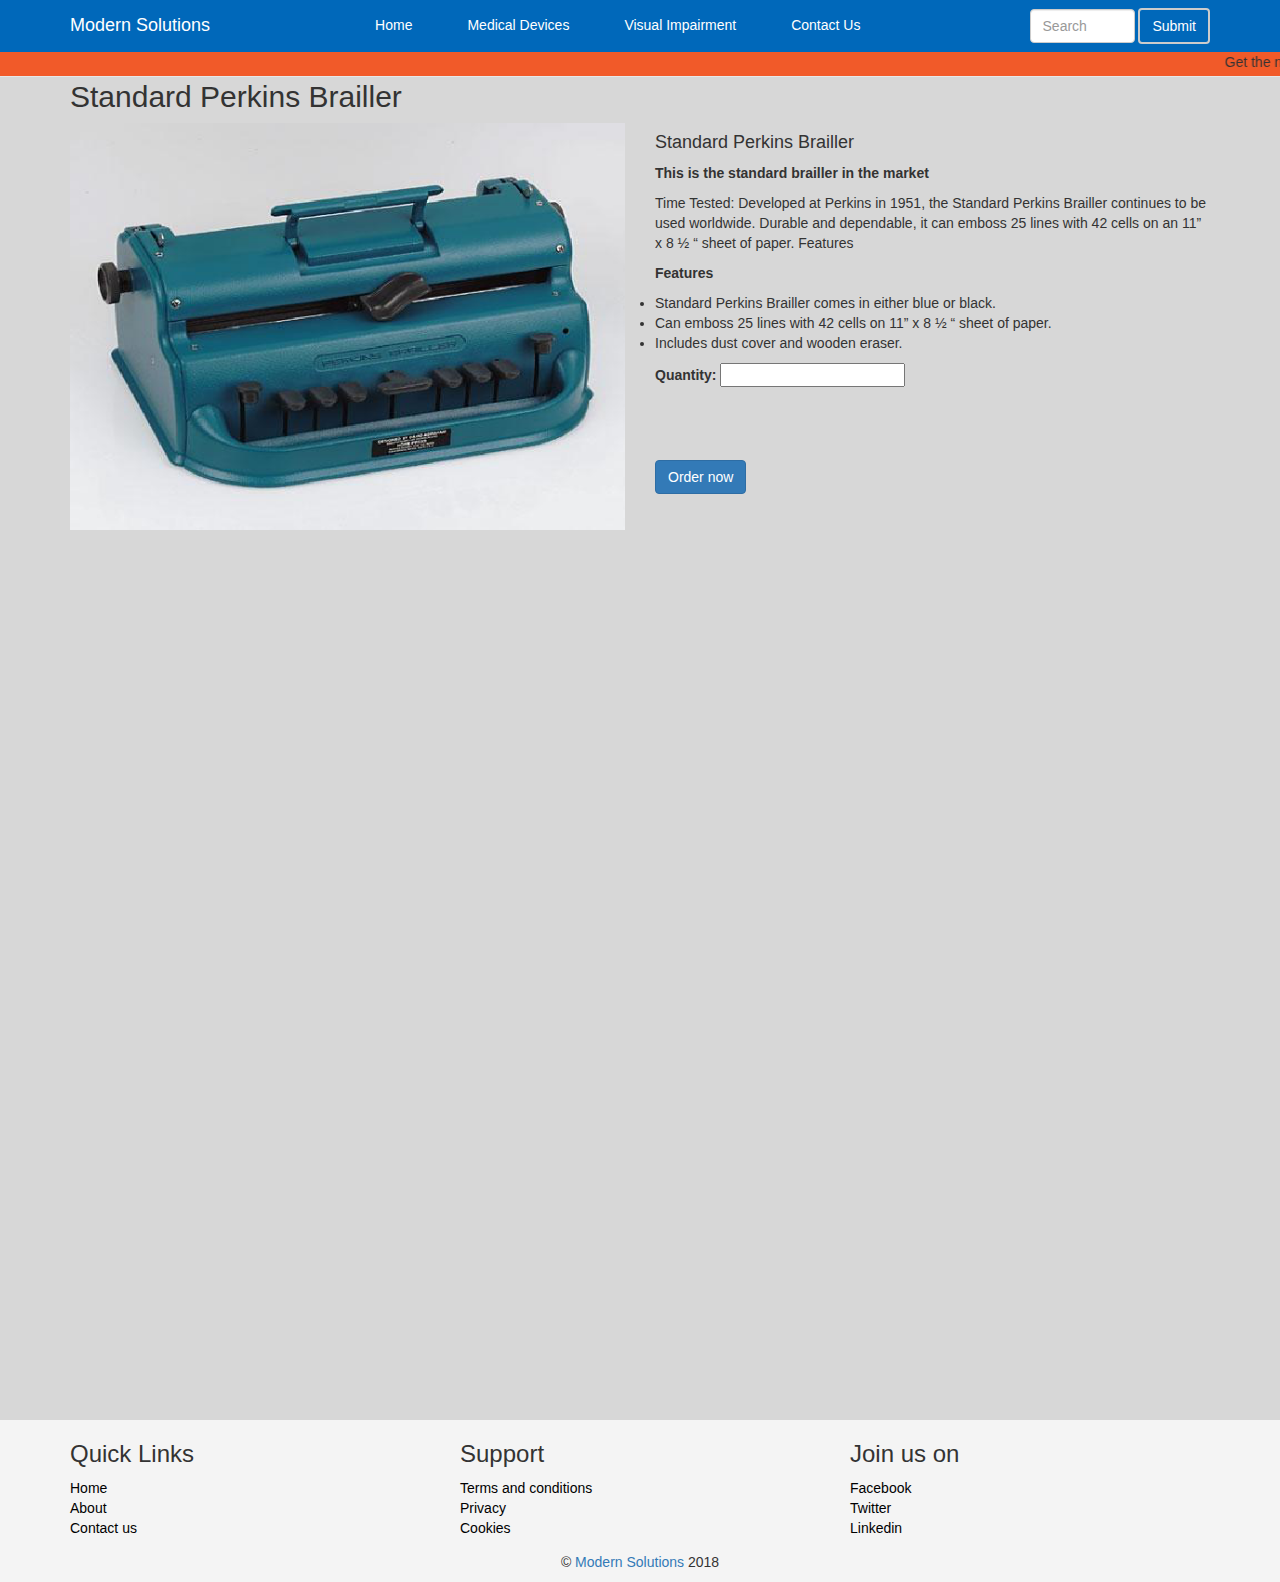
<file: singleproducts/standardperkins.html>
<!DOCTYPE html>
<html>
<head>
    <meta charset="UTF-8">
    <meta name="viewport" content="width=device-width, initial-scale=1.0">
    <meta http-equiv="X-UA-Compatible" content="ie=edge">

	<link rel="apple-touch-icon" sizes="57x57" href="img/icon/apple-icon-57x57.png">
	<link rel="apple-touch-icon" sizes="60x60" href="img/icon/apple-icon-60x60.png">
	<link rel="apple-touch-icon" sizes="72x72" href="img/icon/apple-icon-72x72.png">
	<link rel="apple-touch-icon" sizes="76x76" href="img/icon/apple-icon-76x76.png">
	<link rel="apple-touch-icon" sizes="114x114" href="img/icon/apple-icon-114x114.png">
	<link rel="apple-touch-icon" sizes="120x120" href="img/icon/apple-icon-120x120.png">
	<link rel="apple-touch-icon" sizes="144x144" href="img/icon/apple-icon-144x144.png">
	<link rel="apple-touch-icon" sizes="152x152" href="img/icon/apple-icon-152x152.png">
	<link rel="apple-touch-icon" sizes="180x180" href="img/icon/apple-icon-180x180.png">
	<link rel="icon" type="image/png" sizes="192x192"  href="/android-icon-192x192.png">
	<link rel="icon" type="image/png" sizes="32x32" href="img/icon/favicon-32x32.png">
	<link rel="icon" type="image/png" sizes="96x96" href="img/icon/favicon-96x96.png">
	<link rel="icon" type="image/png" sizes="16x16" href="img/icon/favicon-16x16.png">
	<link rel="manifest" href="/manifest.json">
	<meta name="msapplication-TileColor" content="#ffffff">
	<meta name="msapplication-TileImage" content="img/icon/ms-icon-144x144.png">
	<meta name="theme-color" content="#ffffff">

    <title>Modern Solutions - Braille Paper</title>

    <!-- css files -->
    <link rel="stylesheet" href="../assets/css/bootstrap.min.css"> 

    <!-- custom css -->
    <link rel="stylesheet" href="../assets/css/main.css">
</head>
<body>
	

  <!-- Navigation Bar -->
   
   <nav class="navbar navbar-default navbar-fixed-top" role="navigation" style="background-color:#0068ba; margin-bottom: 0px; padding-bottom: 0;" >
    <div class="container">
     <!-- Brand and toggle get grouped for better mobile display -->
     <div class="navbar-header">
       <button type="button" class="navbar-toggle" data-toggle="collapse" data-target=".navbar-ex1-collapse">
         <span class="sr-only">Toggle navigation</span>
         <span class="icon-bar"></span>
         <span class="icon-bar"></span>
         <span class="icon-bar"></span>
       </button>
       <a class="navbar-brand" id="nav" href="../index.html" style="color:#ffffff;">Modern Solutions
       </a>
     </div>
   
     <!-- Collect the nav links, forms, and other content for toggling -->
     <div class="collapse navbar-collapse navbar-ex1-collapse">
       <ul class="nav navbar-nav" id="bar">
         <li><a href="../index.html" id="b">Home</a></li>
         <li><a href="javascript:" id="nav">Medical Devices</a></li>
         <li><a href="javascript:" id="nav">Visual Impairment</a></li>
         <li><a href="../contact.html" id="nav">Contact Us</a></li>
       </ul>
       <ul class="nav navbar-nav navbar-right" id="right">

       <form class="navbar-form navbar-left" role="search">
         <div class="form-group">
           <input type="text" class="form-control" placeholder="Search" style="width: 105px;">
         </div>
         <button type="submit" class="btn btn-default" style="background-color:#0068ba; color: #fff; border-width: 2px;">Submit</button>
       </form>
         <!-- <li><a href="#"><span class="glyphicon glyphicon-shopping-cart"></span></a></li> -->
       </ul>
     </div><!-- /.navbar-collapse -->
    </div>
    <div id="advert" class="text-center" style="margin-bottom: 0px; padding-bottom: 0;">
        <marquee>Get the next generation brailler at a reduced price</marquee>
    </div>
   </nav>
   
<!-- Main Section -->
<div class="container" top="50px" id="singleProduct">
	<div>
		<h2>Standard Perkins Brailler</h2>
		<div class="container-fliud">
			<div class="wrapper row">
				<div class="preview col-md-6">
					<img src="../img/top items/Braille Machine.png" class="img-responsive" />
				</div>
				<div class="col-md-6">
					<h4>Standard Perkins Brailler</h4>
					<p><b>This is the standard brailler in the market</b></p>
					<p>Time Tested: Developed at Perkins in 1951, the Standard Perkins Brailler continues to be used worldwide. Durable and dependable, it can emboss 25 lines with 42 cells on an 11” x 8 ½ “ sheet of paper. Features</p>
					<p><b>Features</b></p>
					<p>
					<ul>
						<li>Standard Perkins Brailler comes in either blue or black.</li>
						<li>Can emboss 25 lines with 42 cells on 11” x 8 ½ “ sheet of paper.</li>
						<li>Includes dust cover and wooden eraser.</li>
					</ul></p>
					<label for="Quantity">Quantity:</label>
					<input type="num" id="Quantity" value="">

					<br> <br>
					<!-- <p><b>Estimated Cost <i id="cost"></i></b> -->
					</p>
					<br> <br>
					<button class="btn btn-primary">Order now</button>
				</div>
			</div>
		</div>
	</div>

</div>




<!-- Footer -->
<style>
body{
	background-color: #d7d7d7;
}
  .preview img{
  	height: auto;
  	width: 100%;
  }
  #singleProduct{
  	padding-top: 4.29em !important;
  	height: 80vh;
  	margin-bottom: 50em;
  }
  .col-Footer li{
    list-style: none !important;
    text-align: left;
  }
  .col-Footer h3{
    text-align: left;
  }
</style>
<!-- Footer -->
<style>
  .col-Footer li{
    list-style: none !important;
    text-align: left;
  }
  .col-Footer h3{
    text-align: left;
  }
</style>
<footer class="footer" id="id-footer">
  <div class="container footer-div">
    <div class="row footer-row">
      <div class="col-md-4 col-Footer">  
        <h3>Quick Links</h3>
        <li><a href="index.html">Home</a></li>
        <li><a href="companyProfile.html">About</a></li>
        <li><a href="contact.html">Contact us</a></li>
      </div>
      <div class="col-md-4 col-Footer">
        <h3>Support</h3>
        <li><a href="javascript:">Terms and conditions</a></li>
        <li><a href="javascript:">Privacy</a></li>
        <li><a href="javascript:">Cookies</a></li>
      </div>
      <div class="col-md-4 col-Footer">
        <h3>Join us on</h3>

          <li><a target="_blank" href="http://facebook.com">Facebook</a></li>
          <li><a  target="_blank" href="http://twitter.com">Twitter</a></li>
          <li><a target="_blank" href="http://linkedin.com">Linkedin</a></li>
    </div>
  </div>
    <div class="footer-paragraph">
      <p class="text-center">&copy; <a href="https://modernsolutions.cyberaskari.co.ke">Modern Solutions</a> 2018</p>
    </div>
</footer>


    <!-- js scripts -->
    <script src="../assets/js/jquery.min.js"></script>
    <script src="../assets/js/bootstrap.min.js"></script>
</body>
</html>
</file>
<file: assets/css/main.css>
*{
    padding: 0px;
    margin: 0px;
    box-sizing: border-box
}
body{
    width: 100% !important;
}
.navbar-header .navbar-brand,#bar li a,#right li a,#right li a span{
    color:#ffffff;
}
#bar li #b{
    padding-left: 150px;
}
#advert{
    background-color: #f15a29;
    height: 23.5px;
}
/*Featured Section*/
.featured-products{
    background-color: #f4f4f4;
    height: auto;
    padding-top: 5em;
    padding-bottom: 5em;
   -webkit-box-shadow: 0 10px 6px -6px #777;
      -moz-box-shadow: 0 10px 6px -6px #777;
            box-shadow: 0 10px 6px -6px #777;
}
.featured-products .container .row{
    margin-left: 8em;
}
#featured-specs .btn-spec{
    background-color: #0068ba;
}


/*Our Products*/
.cont-row{
    margin-bottom: 3em;
}
.category-col{
   height: 340px;
   border-width: 1px;
   margin-left: 2.5em;
   margin-right: 2.5em;
   margin-bottom: 1.5em;
   background-color: #f4f4f4;
   -webkit-box-shadow: 0 10px 6px -6px #777;
      -moz-box-shadow: 0 10px 6px -6px #777;
            box-shadow: 0 10px 6px -6px #777;
}
.category-col img{
   margin: 0 auto;
   height: 180px !important;
}

/* End of Products Styles!! */

/* Product details */

ul > li{margin-right:25px;font-weight:lighter;cursor:pointer}
li.active{border-bottom:3px solid silver;}

.item-photo{display:flex;justify-content:center;align-items:center;border-right:1px solid #f6f6f6;}
.menu-items{list-style-type:none;font-size:11px;display:inline-flex;margin-bottom:0;margin-top:20px}
.btn-success{width:100%;border-radius:0;}
.section{width:100%;margin-left:-15px;padding:2px;padding-left:15px;padding-right:15px;background:#f8f9f9}
.title-price{margin-top:30px;margin-bottom:0;color:black}
.title-attr{margin-top:0;margin-bottom:0;color:black;}
.btn-minus{cursor:pointer;font-size:7px;display:flex;align-items:center;padding:5px;padding-left:10px;padding-right:10px;border:1px solid gray;border-radius:2px;border-right:0;}
.btn-plus{cursor:pointer;font-size:7px;display:flex;align-items:center;padding:5px;padding-left:10px;padding-right:10px;border:1px solid gray;border-radius:2px;border-left:0;}
div.section > div {width:100%;display:inline-flex;}
div.section > div > input {margin:0;padding-left:5px;font-size:10px;padding-right:5px;max-width:18%;text-align:center;}
.attr,.attr2{cursor:pointer;margin-right:5px;height:20px;font-size:10px;padding:2px;border:1px solid gray;border-radius:2px;}
.attr.active,.attr2.active{ border:1px solid orange;}

@media (max-width: 426px) {
    .container {margin-top:0px !important;}
    .container > .row{padding:0 !important;}
    .container > .row > .col-xs-12.col-sm-5{
        padding-right:0 ;    
    }
    .container > .row > .col-xs-12.col-sm-9 > div > p{
        padding-left:0 !important;
        padding-right:0 !important;
    }
    .container > .row > .col-xs-12.col-sm-9 > div > ul{
        padding-left:10px !important;
        
    }            
    .section{width:104%;}
    .menu-items{padding-left:0;}
}

/* end of product details */

/* Footer */
#id-footer{
    background-color: #f4f4f4;
    padding-top: .1em;
}
.footer-div .footer-row div{
    text-align: center;
}
.footer-div .footer-row div a{
    color: #000;
    text-decoration: none;
}
.footer-div .footer-row div a:hover{
    color: blue;
    font-weight: bolder;
}
.footer-div .footer-row div ul{
    list-style: none;
}
.footer-div .footer-row div ul li{
    text-align: left;
}
.footer-paragraph p{
    margin-top: 1em;
}
</file>
